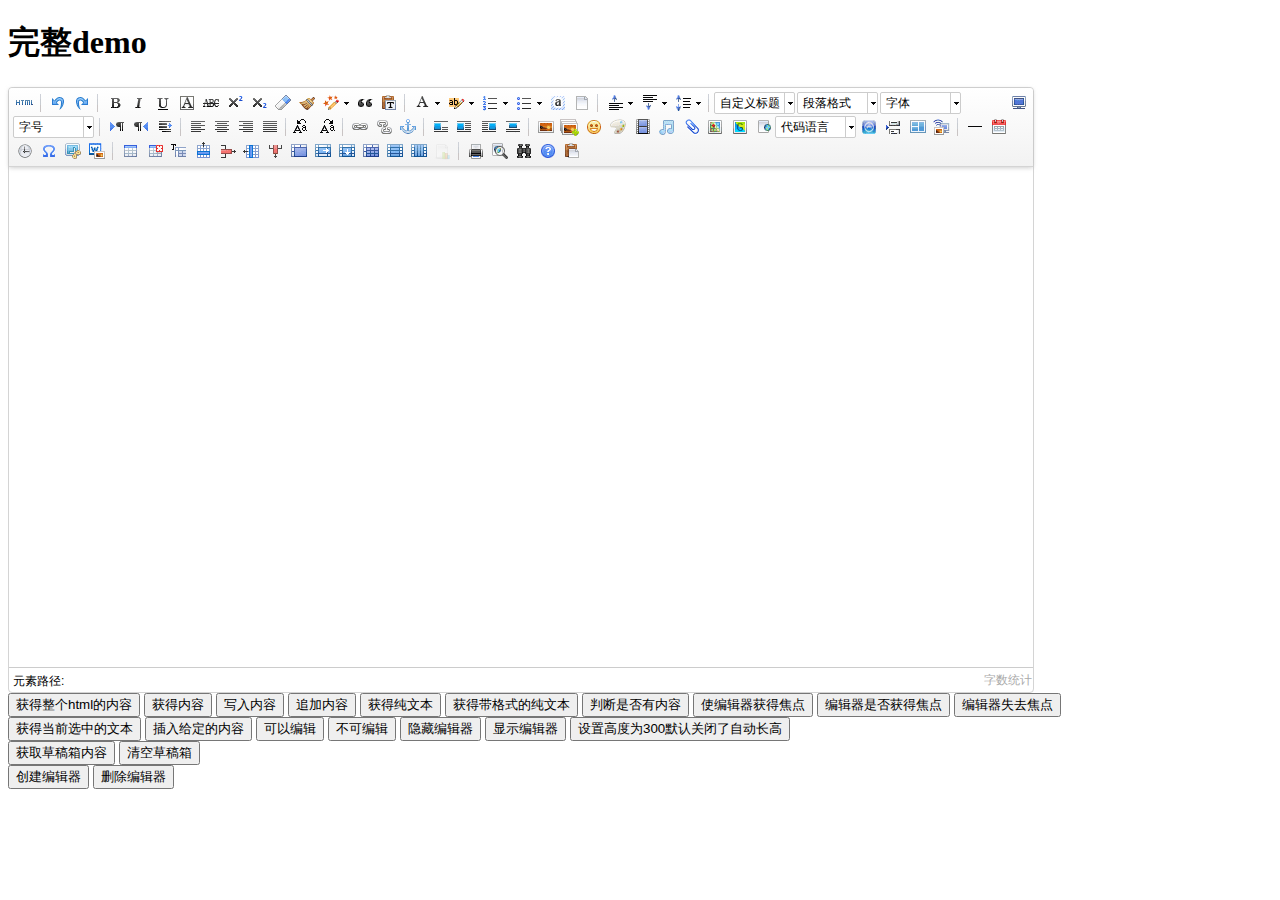
<file: static_online/ueditor/index.html>
<!DOCTYPE HTML PUBLIC "-//W3C//DTD HTML 4.01 Transitional//EN"
        "http://www.w3.org/TR/html4/loose.dtd">
<html>
<head>
    <title>完整demo</title>
    <meta http-equiv="Content-Type" content="text/html;charset=utf-8"/>
    <script type="text/javascript" charset="utf-8" src="ueditor.config.js"></script>
    <script type="text/javascript" charset="utf-8" src="ueditor.all.min.js"> </script>
    <!--建议手动加在语言，避免在ie下有时因为加载语言失败导致编辑器加载失败-->
    <!--这里加载的语言文件会覆盖你在配置项目里添加的语言类型，比如你在配置项目里配置的是英文，这里加载的中文，那最后就是中文-->
    <script type="text/javascript" charset="utf-8" src="lang/zh-cn/zh-cn.js"></script>

    <style type="text/css">
        div{
            width:100%;
        }
    </style>
</head>
<body>
<div>
    <h1>完整demo</h1>
    <script id="editor" type="text/plain" style="width:1024px;height:500px;"></script>
</div>
<div id="btns">
    <div>
        <button onclick="getAllHtml()">获得整个html的内容</button>
        <button onclick="getContent()">获得内容</button>
        <button onclick="setContent()">写入内容</button>
        <button onclick="setContent(true)">追加内容</button>
        <button onclick="getContentTxt()">获得纯文本</button>
        <button onclick="getPlainTxt()">获得带格式的纯文本</button>
        <button onclick="hasContent()">判断是否有内容</button>
        <button onclick="setFocus()">使编辑器获得焦点</button>
        <button onmousedown="isFocus(event)">编辑器是否获得焦点</button>
        <button onmousedown="setblur(event)" >编辑器失去焦点</button>

    </div>
    <div>
        <button onclick="getText()">获得当前选中的文本</button>
        <button onclick="insertHtml()">插入给定的内容</button>
        <button id="enable" onclick="setEnabled()">可以编辑</button>
        <button onclick="setDisabled()">不可编辑</button>
        <button onclick=" UE.getEditor('editor').setHide()">隐藏编辑器</button>
        <button onclick=" UE.getEditor('editor').setShow()">显示编辑器</button>
        <button onclick=" UE.getEditor('editor').setHeight(300)">设置高度为300默认关闭了自动长高</button>
    </div>

    <div>
        <button onclick="getLocalData()" >获取草稿箱内容</button>
        <button onclick="clearLocalData()" >清空草稿箱</button>
    </div>

</div>
<div>
    <button onclick="createEditor()">
    创建编辑器</button>
    <button onclick="deleteEditor()">
    删除编辑器</button>
</div>

<script type="text/javascript">

    //实例化编辑器
    //建议使用工厂方法getEditor创建和引用编辑器实例，如果在某个闭包下引用该编辑器，直接调用UE.getEditor('editor')就能拿到相关的实例
    var ue = UE.getEditor('editor');


    function isFocus(e){
        alert(UE.getEditor('editor').isFocus());
        UE.dom.domUtils.preventDefault(e)
    }
    function setblur(e){
        UE.getEditor('editor').blur();
        UE.dom.domUtils.preventDefault(e)
    }
    function insertHtml() {
        var value = prompt('插入html代码', '');
        UE.getEditor('editor').execCommand('insertHtml', value)
    }
    function createEditor() {
        enableBtn();
        UE.getEditor('editor');
    }
    function getAllHtml() {
        alert(UE.getEditor('editor').getAllHtml())
    }
    function getContent() {
        var arr = [];
        arr.push("使用editor.getContent()方法可以获得编辑器的内容");
        arr.push("内容为：");
        arr.push(UE.getEditor('editor').getContent());
        alert(arr.join("\n"));
    }
    function getPlainTxt() {
        var arr = [];
        arr.push("使用editor.getPlainTxt()方法可以获得编辑器的带格式的纯文本内容");
        arr.push("内容为：");
        arr.push(UE.getEditor('editor').getPlainTxt());
        alert(arr.join('\n'))
    }
    function setContent(isAppendTo) {
        var arr = [];
        arr.push("使用editor.setContent('欢迎使用ueditor')方法可以设置编辑器的内容");
        UE.getEditor('editor').setContent('欢迎使用ueditor', isAppendTo);
        alert(arr.join("\n"));
    }
    function setDisabled() {
        UE.getEditor('editor').setDisabled('fullscreen');
        disableBtn("enable");
    }

    function setEnabled() {
        UE.getEditor('editor').setEnabled();
        enableBtn();
    }

    function getText() {
        //当你点击按钮时编辑区域已经失去了焦点，如果直接用getText将不会得到内容，所以要在选回来，然后取得内容
        var range = UE.getEditor('editor').selection.getRange();
        range.select();
        var txt = UE.getEditor('editor').selection.getText();
        alert(txt)
    }

    function getContentTxt() {
        var arr = [];
        arr.push("使用editor.getContentTxt()方法可以获得编辑器的纯文本内容");
        arr.push("编辑器的纯文本内容为：");
        arr.push(UE.getEditor('editor').getContentTxt());
        alert(arr.join("\n"));
    }
    function hasContent() {
        var arr = [];
        arr.push("使用editor.hasContents()方法判断编辑器里是否有内容");
        arr.push("判断结果为：");
        arr.push(UE.getEditor('editor').hasContents());
        alert(arr.join("\n"));
    }
    function setFocus() {
        UE.getEditor('editor').focus();
    }
    function deleteEditor() {
        disableBtn();
        UE.getEditor('editor').destroy();
    }
    function disableBtn(str) {
        var div = document.getElementById('btns');
        var btns = UE.dom.domUtils.getElementsByTagName(div, "button");
        for (var i = 0, btn; btn = btns[i++];) {
            if (btn.id == str) {
                UE.dom.domUtils.removeAttributes(btn, ["disabled"]);
            } else {
                btn.setAttribute("disabled", "true");
            }
        }
    }
    function enableBtn() {
        var div = document.getElementById('btns');
        var btns = UE.dom.domUtils.getElementsByTagName(div, "button");
        for (var i = 0, btn; btn = btns[i++];) {
            UE.dom.domUtils.removeAttributes(btn, ["disabled"]);
        }
    }

    function getLocalData () {
        alert(UE.getEditor('editor').execCommand( "getlocaldata" ));
    }

    function clearLocalData () {
        UE.getEditor('editor').execCommand( "clearlocaldata" );
        alert("已清空草稿箱")
    }
</script>
</body>
</html>
</file>
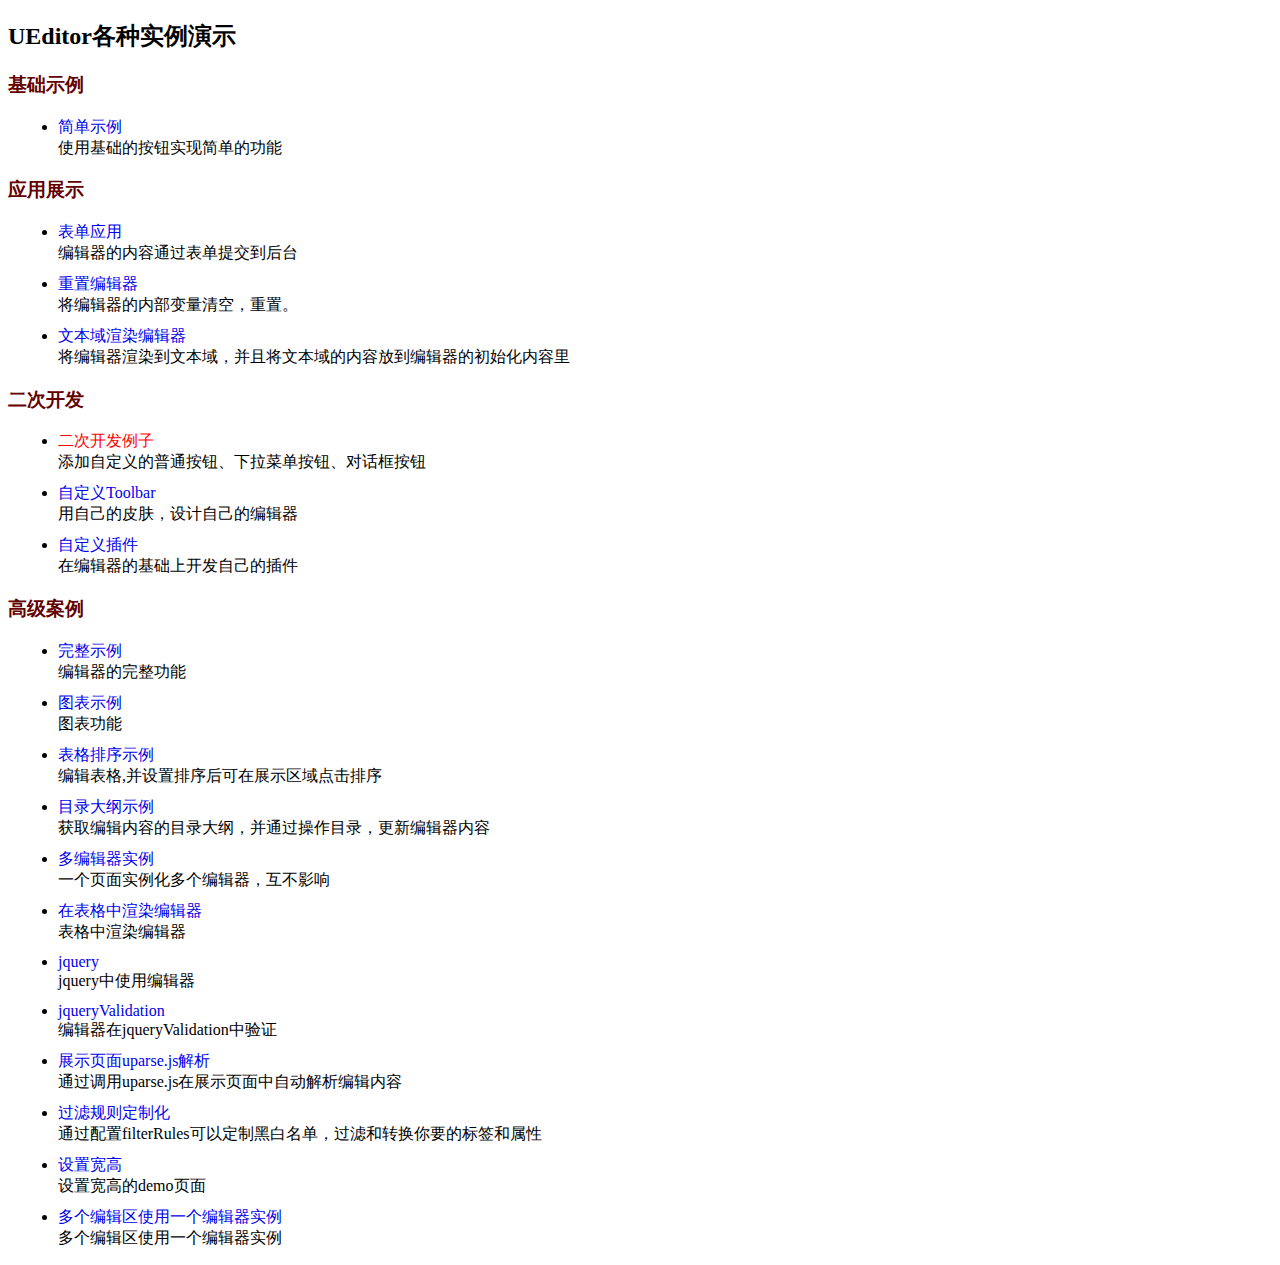
<file: static_online/ueditor/_examples/index.html>
<!DOCTYPE HTML>
<html>
<head>
    <meta http-equiv="Content-Type" content="text/html; charset=utf-8" />
    <title></title>
    <style type="text/css">
        h3{
            color:#630000;
        }
        ul li{
            margin: 10px;
        }
        a:link,a:active,a:visited{
            color: #0000EE;
        }
        a{
            text-decoration: none;
        }
    </style>
</head>
<body>
<h2>UEditor各种实例演示</h2>
<h3>基础示例</h3>
<ul>
    <li>
        <a href="simpleDemo.html" target="_self">简单示例</a><br/>
        使用基础的按钮实现简单的功能
    </li>
</ul>
<h3>应用展示</h3>
<ul>
    <li>
        <a href="submitFormDemo.html" target="_self">表单应用</a><br/>
        编辑器的内容通过表单提交到后台
    </li>
    <li>
        <a href="resetDemo.html" target="_self">重置编辑器</a><br/>
        将编辑器的内部变量清空，重置。
    </li>
    <li>
        <a href="textareaDemo.html" target="_self">文本域渲染编辑器</a><br/>
        将编辑器渲染到文本域，并且将文本域的内容放到编辑器的初始化内容里
    </li>
</ul>
<h3>二次开发</h3>
<ul>
    <li>
        <a style="color:red;" href="customizeToolbarUIDemo.html" target="_self">二次开发例子</a><br/>
        添加自定义的普通按钮、下拉菜单按钮、对话框按钮
    </li>
    <li>
        <a href="customToolbarDemo.html" target="_self">自定义Toolbar</a><br/>
        用自己的皮肤，设计自己的编辑器
    </li>
    <li>
        <a href="customPluginDemo.html" target="_self">自定义插件</a><br/>
        在编辑器的基础上开发自己的插件
    </li>
</ul>
<h3>高级案例</h3>
<ul>
    <li>
        <a href="completeDemo.html" target="_self">完整示例</a><br/>
        编辑器的完整功能
    </li>
    <li>
        <a href="charts.html" target="_self"  >图表示例</a><br/>
        图表功能
    </li>
    <li>
        <a href="sortableDemo.html" target="_self" >表格排序示例</a><br/>
        编辑表格,并设置排序后可在展示区域点击排序
    </li>
    <li>
        <a href="sectionDemo.html" target="_self" >目录大纲示例</a><br/>
        获取编辑内容的目录大纲，并通过操作目录，更新编辑器内容
    </li>
    <li>
        <a href="multiDemo.html" target="_self">多编辑器实例</a><br/>
        一个页面实例化多个编辑器，互不影响
    </li>
    <li>
        <a href="renderInTable.html" target="_self">在表格中渲染编辑器</a><br/>
        表格中渲染编辑器
    </li>
    <li>
        <a href="jqueryCompleteDemo.html" target="_self">jquery</a><br/>
        jquery中使用编辑器
    </li>
    <li>
        <a href="jqueryValidation.html" target="_self">jqueryValidation</a><br/>
        编辑器在jqueryValidation中验证
    </li>
    <li>
        <a href="uparsedemo.html" target="_self">展示页面uparse.js解析</a><br/>
        通过调用uparse.js在展示页面中自动解析编辑内容
    </li>
    <li>
        <a href="filterRuleDemo.html" target="_self">过滤规则定制化</a><br/>
        通过配置filterRules可以定制黑白名单，过滤和转换你要的标签和属性
    </li>
    <li>
        <a href="setWidthHeightDemo.html" target="_self">设置宽高</a><br/>
        设置宽高的demo页面
    </li>
    <li>
        <a href="multiEditorWithOneInstance.html" target="_self">多个编辑区使用一个编辑器实例</a><br/>
        多个编辑区使用一个编辑器实例
    </li>
</ul>
<script type="text/javascript">
    var href = location.href;
    if(href.indexOf("http") != 0 ){
        alert("您当前尚未将UEditor部署到服务器环境，部分浏览器下所有弹出框功能的使用会受到限制！");
    }
</script>
</body>
</html>
</file>
